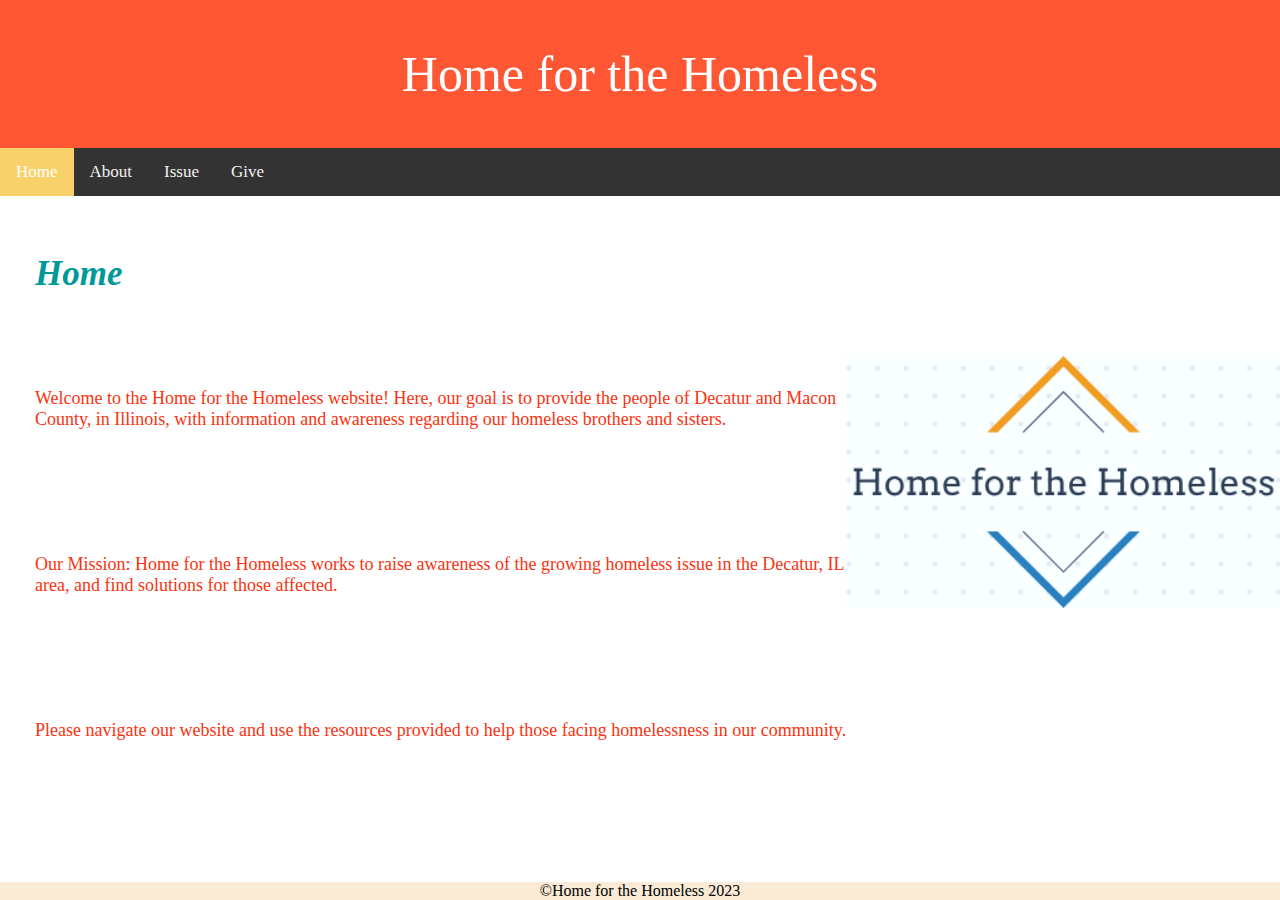
<file: index.html>
<!DOCTYPE html>
<html>
<div class="header">
    <header>Home for the Homeless</header></div>
<link rel="stylesheet"href="issuesite.css">
<meta name="viewport" content="width=device-width, initial-scale=1">
<link rel="stylesheet" href="https://cdnjs.cloudflare.com/ajax/libs/font-awesome/4.7.0/css/font-awesome.min.css">
<style>
body {
  margin: 0;
  font-family: serif, Helvetica, sans-serif;
}

.topnav {
  overflow: hidden;
  background-color: #333;
}

.topnav a {
  float: left;
  display: block;
  color: #f2f2f2;
  text-align: center;
  padding: 14px 16px;
  text-decoration: none;
  font-size: 17px;
}

.topnav a:hover {
  background-color: #ddd;
  color: black;
}

.topnav a.active {
  background-color: #F8D16A;
  color: white;
}

.topnav .icon {
  display: none;
}

@media screen and (max-width: 600px) {
  .topnav a:not(:first-child) {display: none;}
  .topnav a.icon {
    float: right;
    display: block;
  }
}

@media screen and (max-width: 600px) {
  .topnav.responsive {position: relative;}
  .topnav.responsive .icon {
    position: absolute;
    right: 0;
    top: 0;
  }
  .topnav.responsive a {
    float: none;
    display: block;
    text-align: left;
  }
}
</style>
</head>
<body>

<div class="topnav" id="myTopnav">
  <a href="index.html" class="active">Home</a>
  <a href="about.html">About</a>
  <a href="issue.html">Issue</a>
  <a href="give.html">Give</a>
  <a href="javascript:void(0);" class="icon" onclick="myFunction()">
    <i class="fa fa-bars"></i>
  </a>
</div>



<script>
function myFunction() {
  var x = document.getElementById("myTopnav");
  if (x.className === "topnav") {
    x.className += " responsive";
  } else {
    x.className = "topnav";
  }
}
</script>

<title>Home for the Homeless</title>
<body>
<h1>Home</h1>
<img src="images/Screenshot%202023-10-15%20114256.png" alt="Home for the Homeless" style="float-right">
<p>Welcome to the Home for the Homeless website! Here, our goal is to provide the people of Decatur and Macon County, in Illinois, with information and awareness regarding our homeless brothers and sisters.</p>
<br>
<p>Our Mission: Home for the Homeless works to raise awareness of the growing homeless issue in the Decatur,
IL area, and find solutions for those affected. </p>
<br>
<p>Please navigate our website and use the resources provided to help those facing homelessness in our community.</p>
</body>
    <footer> &copy;Home for the Homeless 2023 </footer>
</html>
</file>
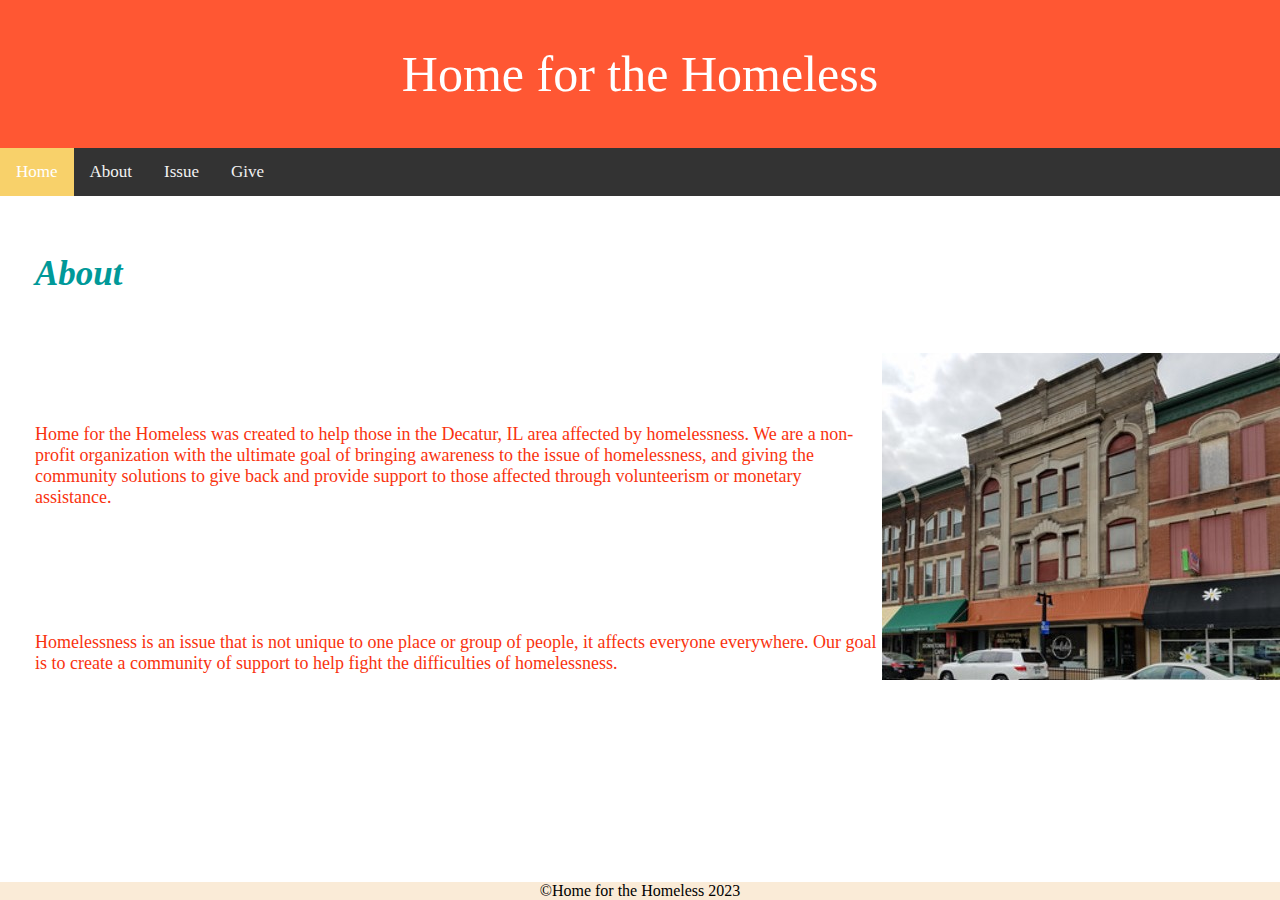
<file: about.html>
<!DOCTYPE html>
<html>
<div class="header">
    <header>Home for the Homeless</header></div>
<link rel="stylesheet"href="issuesite.css">
<meta name="viewport" content="width=device-width, initial-scale=1">
<link rel="stylesheet" href="https://cdnjs.cloudflare.com/ajax/libs/font-awesome/4.7.0/css/font-awesome.min.css">
<style>
body {
  margin: 0;
  font-family: serif, Helvetica, sans-serif;
}

.topnav {
  overflow: hidden;
  background-color: #333;
}

.topnav a {
  float: left;
  display: block;
  color: #f2f2f2;
  text-align: center;
  padding: 14px 16px;
  text-decoration: none;
  font-size: 17px;
}

.topnav a:hover {
  background-color: #ddd;
  color: black;
}

.topnav a.active {
  background-color: #F8D16A;
  color: white;
}

.topnav .icon {
  display: none;
}

@media screen and (max-width: 600px) {
  .topnav a:not(:first-child) {display: none;}
  .topnav a.icon {
    float: right;
    display: block;
  }
}

@media screen and (max-width: 600px) {
  .topnav.responsive {position: relative;}
  .topnav.responsive .icon {
    position: absolute;
    right: 0;
    top: 0;
  }
  .topnav.responsive a {
    float: none;
    display: block;
    text-align: left;
  }
}
</style>
</head>
<body>

<div class="topnav" id="myTopnav">
  <a href="index.html" class="active">Home</a>
  <a href="about.html">About</a>
  <a href="issue.html">Issue</a>
  <a href="give.html">Give</a>
  <a href="javascript:void(0);" class="icon" onclick="myFunction()">
    <i class="fa fa-bars"></i>
  </a>
</div>

<script>
function myFunction() {
  var x = document.getElementById("myTopnav");
  if (x.className === "topnav") {
    x.className += " responsive";
  } else {
    x.className = "topnav";
  }
}
</script>
<link rel="stylesheet"href="issuesite.css">
<title>About Us</title>
<body>
<h1>About</h1>
<img src="images/Screenshot%202023-10-31%20210527.jpg";atl="Decatur, IL">
<br>
<p>Home for the Homeless was created to help those in the Decatur, IL area affected by
homelessness. We are a non-profit organization with the ultimate goal of bringing awareness to
the issue of homelessness, and giving the community solutions to give back and provide
support to those affected through volunteerism or monetary assistance.
</p>
<br>
<p>Homelessness is an issue that is not unique to one place or group of people, it affects everyone everywhere. Our goal is to create a community of support to help fight the difficulties of homelessness.</p>
</body>
<footer> &copy;Home for the Homeless 2023</footer>
</html>
</file>
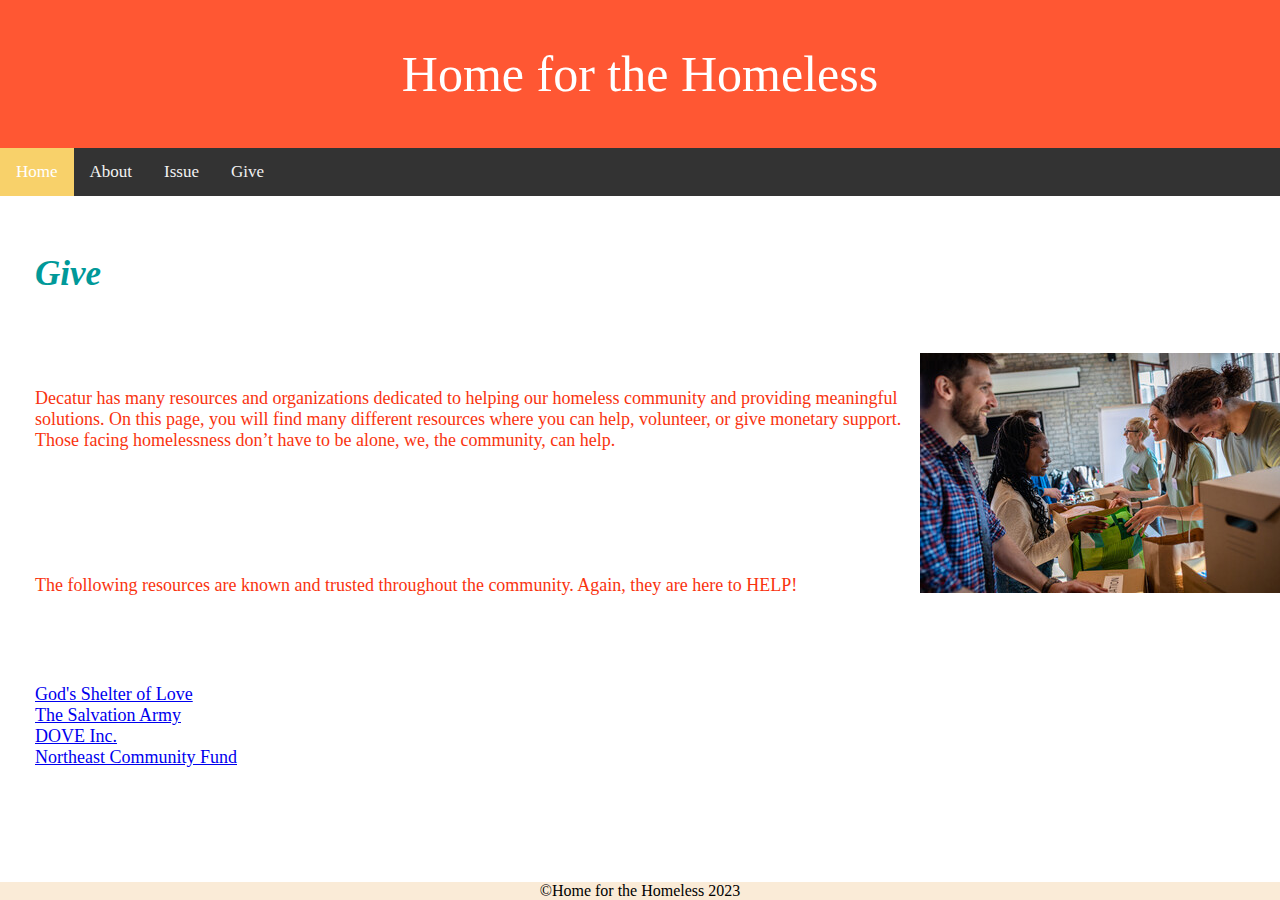
<file: give.html>
<!DOCTYPE html>
<html>
<div class="header">
    <header>Home for the Homeless</header></div>
<link rel="stylesheet"href="issuesite.css">
<meta name="viewport" content="width=device-width, initial-scale=1">
<link rel="stylesheet" href="https://cdnjs.cloudflare.com/ajax/libs/font-awesome/4.7.0/css/font-awesome.min.css">
<style>
body {
  margin: 0;
  font-family: serif, Helvetica, sans-serif;
}

.topnav {
  overflow: hidden;
  background-color: #333;
}

.topnav a {
  float: left;
  display: block;
  color: #f2f2f2;
  text-align: center;
  padding: 14px 16px;
  text-decoration: none;
  font-size: 17px;
}

.topnav a:hover {
  background-color: #ddd;
  color: black;
}

.topnav a.active {
  background-color: #F8D16A;
  color: white;
}

.topnav .icon {
  display: none;
}

@media screen and (max-width: 600px) {
  .topnav a:not(:first-child) {display: none;}
  .topnav a.icon {
    float: right;
    display: block;
  }
}

@media screen and (max-width: 600px) {
  .topnav.responsive {position: relative;}
  .topnav.responsive .icon {
    position: absolute;
    right: 0;
    top: 0;
  }
  .topnav.responsive a {
    float: none;
    display: block;
    text-align: left;
  }
}
</style>
</head>
<body>

<div class="topnav" id="myTopnav">
  <a href="index.html" class="active">Home</a>
  <a href="about.html">About</a>
  <a href="issue.html">Issue</a>
  <a href="give.html">Give</a>
  <a href="javascript:void(0);" class="icon" onclick="myFunction()">
    <i class="fa fa-bars"></i>
  </a>
</div>



<script>
function myFunction() {
  var x = document.getElementById("myTopnav");
  if (x.className === "topnav") {
    x.className += " responsive";
  } else {
    x.className = "topnav";
  }
}
</script>
<link rel="stylesheet"href="issuesite.css">
<title>Help Home for the Homeless!</title>
<body>
<h1>Give</h1>
<img src="images/240_F_425262466_kkuMdkkmCbQW9g6AQFdDajyAcSELgVfG.jpg";alt="People Helping Others">
<p>Decatur has many resources and organizations dedicated to helping our homeless community
and providing meaningful solutions. On this page, you will find many different resources where
you can help, volunteer, or give monetary support. Those facing homelessness don’t have to be
alone, we, the community, can help.
</p>
<br>
<p>The following resources are known and trusted throughout the community. Again, they are here to HELP!
    </p>
<p><a href= "https://www.godsshelteroflove.org/" target=_blank>God's Shelter of Love</a>
<br>
<a href="https://centralusa.salvationarmy.org/decatur/provide-housing/" target=_blank> The Salvation Army</a>
<br>
<a href="https://www.doveinc.org/programs/homeward-bound" target=_blank> DOVE Inc. </a>
<br>
<a href= "https://www.northeastcommunityfund.org/homeless-support-services" target=_blank> Northeast Community Fund</a> </p>
</body>
<footer> &copy;Home for the Homeless 2023</footer>
</html>
</file>
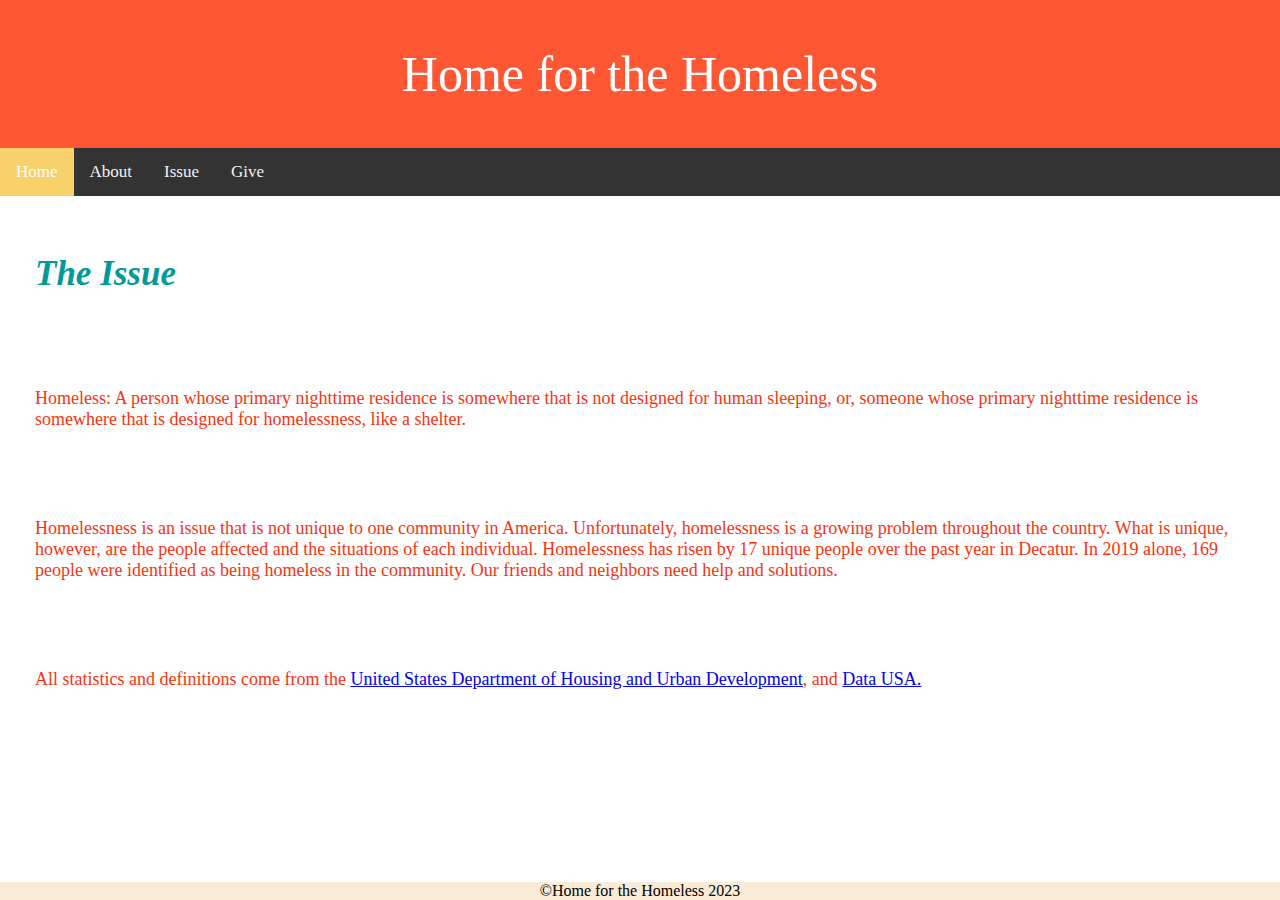
<file: issue.html>
<!DOCTYPE html>
<html>
<div class="header">
    <header>Home for the Homeless</header></div>
<link rel="stylesheet"href="issuesite.css">
<meta name="viewport" content="width=device-width, initial-scale=1">
<link rel="stylesheet" href="https://cdnjs.cloudflare.com/ajax/libs/font-awesome/4.7.0/css/font-awesome.min.css">
<style>
body {
  margin: 0;
  font-family: serif, Helvetica, sans-serif;
}

.topnav {
  overflow: hidden;
  background-color: #333;
}

.topnav a {
  float: left;
  display: block;
  color: #f2f2f2;
  text-align: center;
  padding: 14px 16px;
  text-decoration: none;
  font-size: 17px;
}

.topnav a:hover {
  background-color: #ddd;
  color: black;
}

.topnav a.active {
  background-color: #F8D16A;
  color: white;
}

.topnav .icon {
  display: none;
}

@media screen and (max-width: 600px) {
  .topnav a:not(:first-child) {display: none;}
  .topnav a.icon {
    float: right;
    display: block;
  }
}

@media screen and (max-width: 600px) {
  .topnav.responsive {position: relative;}
  .topnav.responsive .icon {
    position: absolute;
    right: 0;
    top: 0;
  }
  .topnav.responsive a {
    float: none;
    display: block;
    text-align: left;
  }
}
</style>
</head>
<body>

<div class="topnav" id="myTopnav">
  <a href="index.html" class="active">Home</a>
  <a href="about.html">About</a>
  <a href="issue.html">Issue</a>
  <a href="give.html">Give</a>
  <a href="javascript:void(0);" class="icon" onclick="myFunction()">
    <i class="fa fa-bars"></i>
  </a>
</div>


<script>
function myFunction() {
  var x = document.getElementById("myTopnav");
  if (x.className === "topnav") {
    x.className += " responsive";
  } else {
    x.className = "topnav";
  }
}
</script>
<link rel="stylesheet"href="issuesite.css">
<title>The Homeless Problem</title>
<body>
<h1>The Issue</h1>
<p>Homeless: A person whose primary nighttime residence is somewhere that is not designed for human sleeping, or, someone whose primary nighttime residence is somewhere that is designed for homelessness, like a shelter. </p>
<p>Homelessness is an issue that is not unique to one community in America. Unfortunately,
homelessness is a growing problem throughout the country. What is unique, however, are the
people affected and the situations of each individual. Homelessness has risen by 17 unique people over the past
year in Decatur. In 2019 alone, 169 people were identified as being homeless in the community. Our friends and neighbors need help and solutions.</p>
<p>All statistics and definitions come from the <a href="https://www.hud.gov/"target=blank>United States Department of Housing and Urban Development</a>, and <a href="https://datausa.io/profile/geo/decatur-il-31000US19500#housing"target=blank>Data USA.</a></p>
</body>
<footer> &copy;Home for the Homeless 2023</footer>
</html>
</file>
<file: issuesite.css>
h1 {font-family: serif;color:#009999;font-style:italic;font-size:35px;padding:35px}
@font-face {font-family:"SourceSerifPro-regular";src: url("/fonts/SourceSerifPro-regular.otf")format(:opentypeface);}
.header {
padding:45px;
text-align: center;
background: #FF5733;
color:white ;
font-size:50px
}
img {float:right}
p {font-family: "SourceSerifPro-regular";src: url("/fonts/SourceSerifPro-regular.otf")format(:opentypeface),serif;text-align:left;color:#f9330f;font-size:18px;padding:35px}

footer {    

   position: fixed;

   left: 0;

   bottom: 0;

   width: 100%;

   background-color:antiquewhite;

   color: black;

   text-align: center;

        }
</file>
